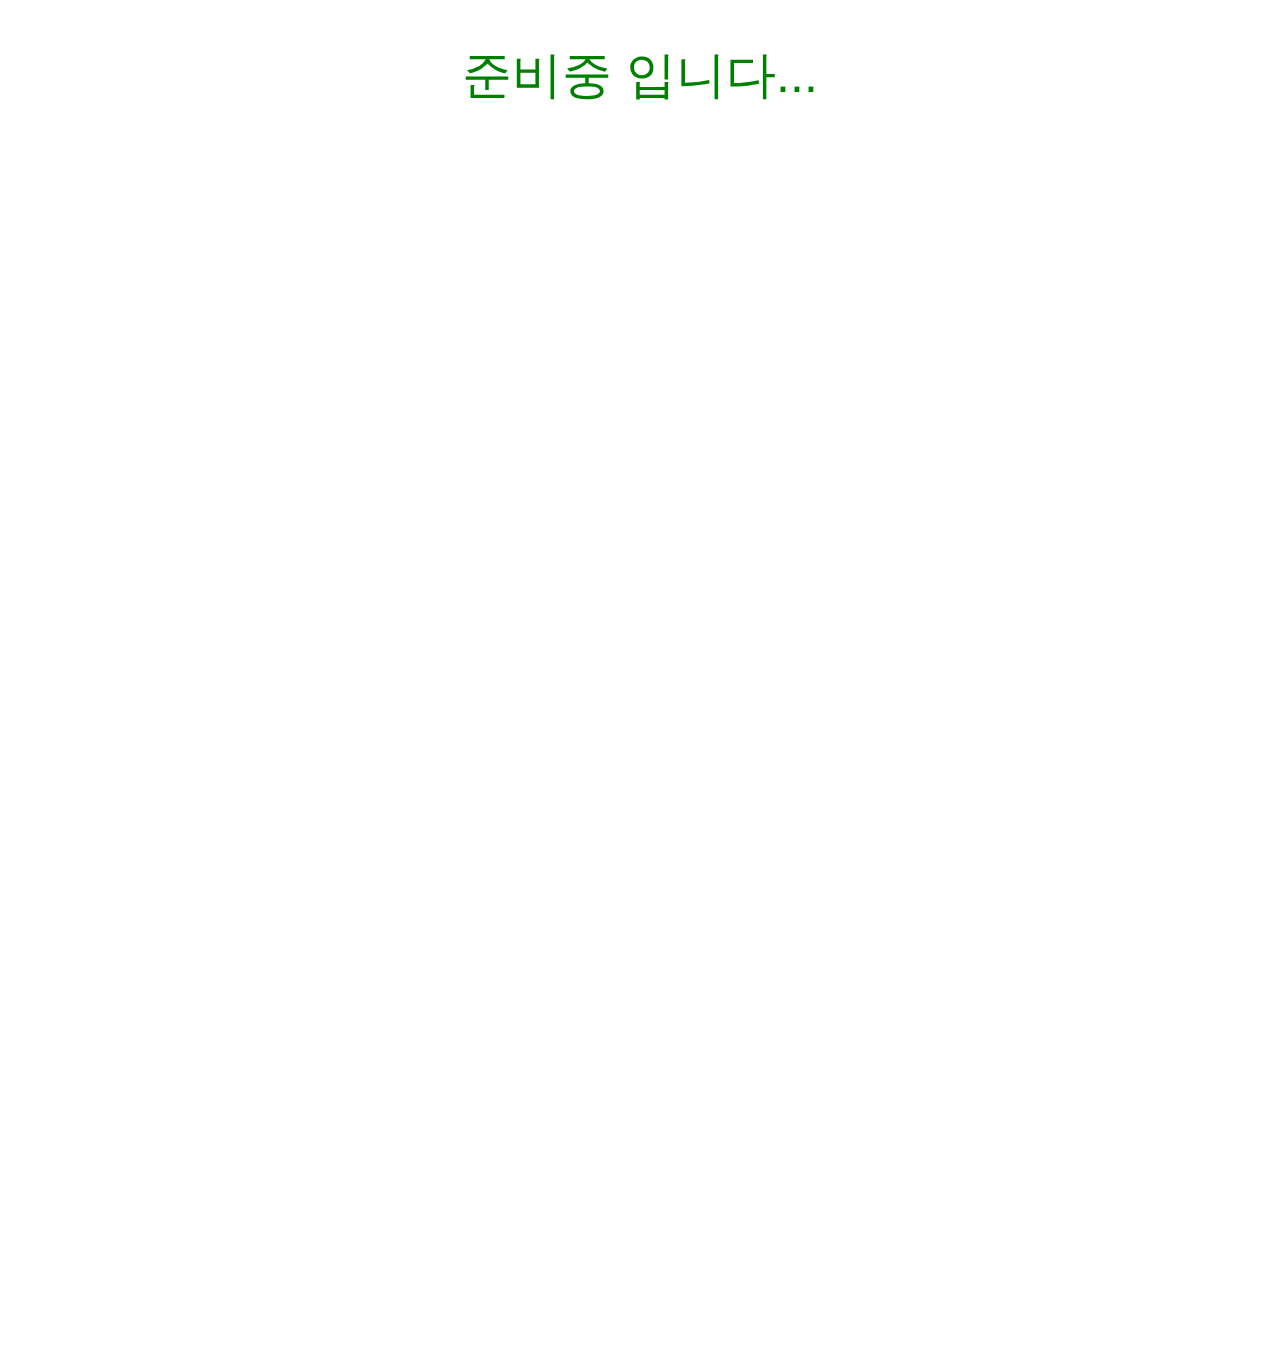
<file: hello.html>
<!DOCTYPE html>
<html lang="en">
    <head>
        <link rel="stylesheet" href="css/style.css"> <!--link:css라고 치면 연결해주는 코드가 나옴-->
        <meta charset="UTF-8">
        <meta name="viewport" content="width=device-width, initial-scale=1.0">
        <title>Welcome</title>
    </head>
    <body>
        
        <header class="header">
            <div class="header__title">준비중 입니다...</div>
        </header>

    </body>
</html>
</file>
<file: css/style.css>
/*파트별 css*/
@import "part/num1.css";
@import "part/num2.css";
@import "part/num3.css";
@import "part/num4.css";
@import "part/num5.css";
/*리셋,폰트 등 css*/
@import "hello.css";
@import "reset.css";
@import "https://fonts.googleapis.com/css2?family=Monoton&display=swap";

body {
  font-family: -apple-system, BlinkMacSystemFont, "Segoe UI", Roboto, Oxygen,
    Ubuntu, Cantarell, "Open Sans", "Helvetica Neue", sans-serif;
  height: 150vh;
}
</file>
